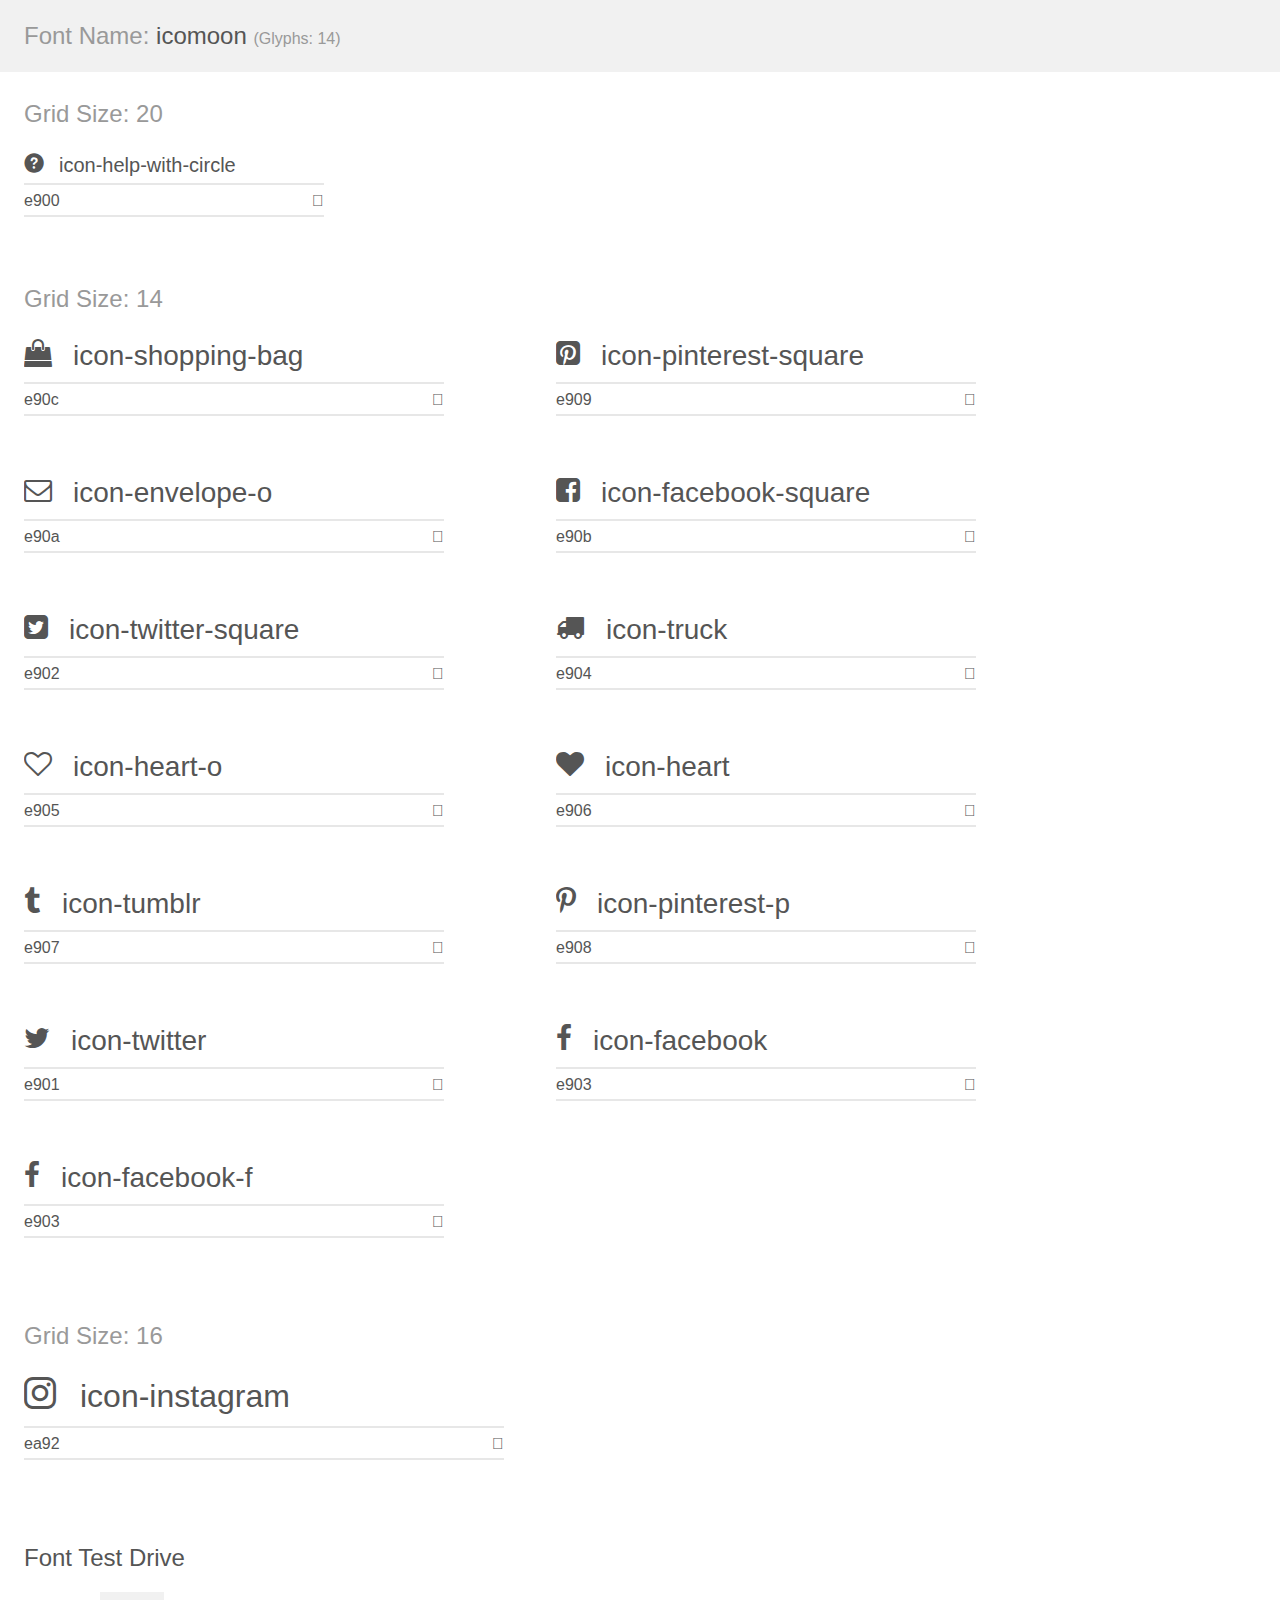
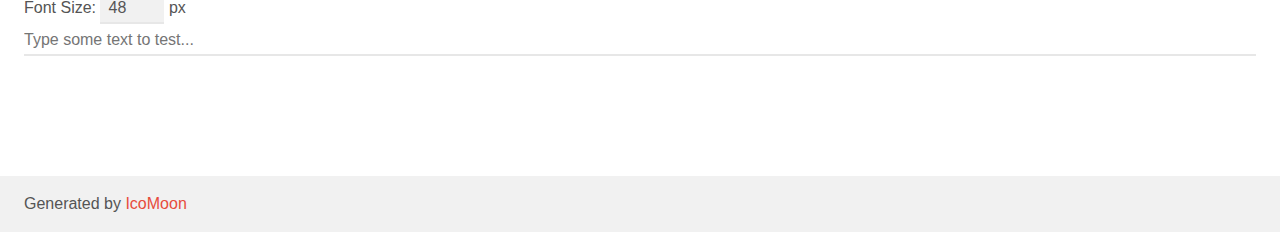
<file: icon/demo.html>
<!doctype html>
<html>
<head>
    <meta charset="utf-8">
    <title>IcoMoon Demo</title>
    <meta name="description" content="An Icon Font Generated By IcoMoon.io">
    <meta name="viewport" content="width=device-width, initial-scale=1">
    <link rel="stylesheet" href="demo-files/demo.css">
    <link rel="stylesheet" href="style.css"></head>
<body>
    <div class="bgc1 clearfix">
        <h1 class="mhmm mvm"><span class="fgc1">Font Name:</span> icomoon <small class="fgc1">(Glyphs:&nbsp;14)</small></h1>
    </div>
    <div class="clearfix mhl ptl">
        <h1 class="mvm mtn fgc1">Grid Size: 20</h1>
        <div class="glyph fs1">
            <div class="clearfix bshadow0 pbs">
                <span class="icon-help-with-circle">
                
                </span>
                <span class="mls"> icon-help-with-circle</span>
            </div>
            <fieldset class="fs0 size1of1 clearfix hidden-false">
                <input type="text" readonly value="e900" class="unit size1of2" />
                <input type="text" maxlength="1" readonly value="&#xe900;" class="unitRight size1of2 talign-right" />
            </fieldset>
            <div class="fs0 bshadow0 clearfix hidden-true">
                <span class="unit pvs fgc1">liga: </span>
                <input type="text" readonly value="" class="liga unitRight" />
            </div>
        </div>
    </div>
    <div class="clearfix mhl ptl">
        <h1 class="mvm mtn fgc1">Grid Size: 14</h1>
        <div class="glyph fs2">
            <div class="clearfix bshadow0 pbs">
                <span class="icon-shopping-bag">
                
                </span>
                <span class="mls"> icon-shopping-bag</span>
            </div>
            <fieldset class="fs0 size1of1 clearfix hidden-false">
                <input type="text" readonly value="e90c" class="unit size1of2" />
                <input type="text" maxlength="1" readonly value="&#xe90c;" class="unitRight size1of2 talign-right" />
            </fieldset>
            <div class="fs0 bshadow0 clearfix hidden-true">
                <span class="unit pvs fgc1">liga: </span>
                <input type="text" readonly value="" class="liga unitRight" />
            </div>
        </div>
        <div class="glyph fs2">
            <div class="clearfix bshadow0 pbs">
                <span class="icon-pinterest-square">
                
                </span>
                <span class="mls"> icon-pinterest-square</span>
            </div>
            <fieldset class="fs0 size1of1 clearfix hidden-false">
                <input type="text" readonly value="e909" class="unit size1of2" />
                <input type="text" maxlength="1" readonly value="&#xe909;" class="unitRight size1of2 talign-right" />
            </fieldset>
            <div class="fs0 bshadow0 clearfix hidden-true">
                <span class="unit pvs fgc1">liga: </span>
                <input type="text" readonly value="" class="liga unitRight" />
            </div>
        </div>
        <div class="glyph fs2">
            <div class="clearfix bshadow0 pbs">
                <span class="icon-envelope-o">
                
                </span>
                <span class="mls"> icon-envelope-o</span>
            </div>
            <fieldset class="fs0 size1of1 clearfix hidden-false">
                <input type="text" readonly value="e90a" class="unit size1of2" />
                <input type="text" maxlength="1" readonly value="&#xe90a;" class="unitRight size1of2 talign-right" />
            </fieldset>
            <div class="fs0 bshadow0 clearfix hidden-true">
                <span class="unit pvs fgc1">liga: </span>
                <input type="text" readonly value="" class="liga unitRight" />
            </div>
        </div>
        <div class="glyph fs2">
            <div class="clearfix bshadow0 pbs">
                <span class="icon-facebook-square">
                
                </span>
                <span class="mls"> icon-facebook-square</span>
            </div>
            <fieldset class="fs0 size1of1 clearfix hidden-false">
                <input type="text" readonly value="e90b" class="unit size1of2" />
                <input type="text" maxlength="1" readonly value="&#xe90b;" class="unitRight size1of2 talign-right" />
            </fieldset>
            <div class="fs0 bshadow0 clearfix hidden-true">
                <span class="unit pvs fgc1">liga: </span>
                <input type="text" readonly value="" class="liga unitRight" />
            </div>
        </div>
        <div class="glyph fs2">
            <div class="clearfix bshadow0 pbs">
                <span class="icon-twitter-square">
                
                </span>
                <span class="mls"> icon-twitter-square</span>
            </div>
            <fieldset class="fs0 size1of1 clearfix hidden-false">
                <input type="text" readonly value="e902" class="unit size1of2" />
                <input type="text" maxlength="1" readonly value="&#xe902;" class="unitRight size1of2 talign-right" />
            </fieldset>
            <div class="fs0 bshadow0 clearfix hidden-true">
                <span class="unit pvs fgc1">liga: </span>
                <input type="text" readonly value="" class="liga unitRight" />
            </div>
        </div>
        <div class="glyph fs2">
            <div class="clearfix bshadow0 pbs">
                <span class="icon-truck">
                
                </span>
                <span class="mls"> icon-truck</span>
            </div>
            <fieldset class="fs0 size1of1 clearfix hidden-false">
                <input type="text" readonly value="e904" class="unit size1of2" />
                <input type="text" maxlength="1" readonly value="&#xe904;" class="unitRight size1of2 talign-right" />
            </fieldset>
            <div class="fs0 bshadow0 clearfix hidden-true">
                <span class="unit pvs fgc1">liga: </span>
                <input type="text" readonly value="" class="liga unitRight" />
            </div>
        </div>
        <div class="glyph fs2">
            <div class="clearfix bshadow0 pbs">
                <span class="icon-heart-o">
                
                </span>
                <span class="mls"> icon-heart-o</span>
            </div>
            <fieldset class="fs0 size1of1 clearfix hidden-false">
                <input type="text" readonly value="e905" class="unit size1of2" />
                <input type="text" maxlength="1" readonly value="&#xe905;" class="unitRight size1of2 talign-right" />
            </fieldset>
            <div class="fs0 bshadow0 clearfix hidden-true">
                <span class="unit pvs fgc1">liga: </span>
                <input type="text" readonly value="" class="liga unitRight" />
            </div>
        </div>
        <div class="glyph fs2">
            <div class="clearfix bshadow0 pbs">
                <span class="icon-heart">
                
                </span>
                <span class="mls"> icon-heart</span>
            </div>
            <fieldset class="fs0 size1of1 clearfix hidden-false">
                <input type="text" readonly value="e906" class="unit size1of2" />
                <input type="text" maxlength="1" readonly value="&#xe906;" class="unitRight size1of2 talign-right" />
            </fieldset>
            <div class="fs0 bshadow0 clearfix hidden-true">
                <span class="unit pvs fgc1">liga: </span>
                <input type="text" readonly value="" class="liga unitRight" />
            </div>
        </div>
        <div class="glyph fs2">
            <div class="clearfix bshadow0 pbs">
                <span class="icon-tumblr">
                
                </span>
                <span class="mls"> icon-tumblr</span>
            </div>
            <fieldset class="fs0 size1of1 clearfix hidden-false">
                <input type="text" readonly value="e907" class="unit size1of2" />
                <input type="text" maxlength="1" readonly value="&#xe907;" class="unitRight size1of2 talign-right" />
            </fieldset>
            <div class="fs0 bshadow0 clearfix hidden-true">
                <span class="unit pvs fgc1">liga: </span>
                <input type="text" readonly value="" class="liga unitRight" />
            </div>
        </div>
        <div class="glyph fs2">
            <div class="clearfix bshadow0 pbs">
                <span class="icon-pinterest-p">
                
                </span>
                <span class="mls"> icon-pinterest-p</span>
            </div>
            <fieldset class="fs0 size1of1 clearfix hidden-false">
                <input type="text" readonly value="e908" class="unit size1of2" />
                <input type="text" maxlength="1" readonly value="&#xe908;" class="unitRight size1of2 talign-right" />
            </fieldset>
            <div class="fs0 bshadow0 clearfix hidden-true">
                <span class="unit pvs fgc1">liga: </span>
                <input type="text" readonly value="" class="liga unitRight" />
            </div>
        </div>
        <div class="glyph fs2">
            <div class="clearfix bshadow0 pbs">
                <span class="icon-twitter">
                
                </span>
                <span class="mls"> icon-twitter</span>
            </div>
            <fieldset class="fs0 size1of1 clearfix hidden-false">
                <input type="text" readonly value="e901" class="unit size1of2" />
                <input type="text" maxlength="1" readonly value="&#xe901;" class="unitRight size1of2 talign-right" />
            </fieldset>
            <div class="fs0 bshadow0 clearfix hidden-true">
                <span class="unit pvs fgc1">liga: </span>
                <input type="text" readonly value="" class="liga unitRight" />
            </div>
        </div>
        <div class="glyph fs2">
            <div class="clearfix bshadow0 pbs">
                <span class="icon-facebook">
                
                </span>
                <span class="mls"> icon-facebook</span>
            </div>
            <fieldset class="fs0 size1of1 clearfix hidden-false">
                <input type="text" readonly value="e903" class="unit size1of2" />
                <input type="text" maxlength="1" readonly value="&#xe903;" class="unitRight size1of2 talign-right" />
            </fieldset>
            <div class="fs0 bshadow0 clearfix hidden-true">
                <span class="unit pvs fgc1">liga: </span>
                <input type="text" readonly value="" class="liga unitRight" />
            </div>
        </div>
        <div class="glyph fs2">
            <div class="clearfix bshadow0 pbs">
                <span class="icon-facebook-f">
                
                </span>
                <span class="mls"> icon-facebook-f</span>
            </div>
            <fieldset class="fs0 size1of1 clearfix hidden-false">
                <input type="text" readonly value="e903" class="unit size1of2" />
                <input type="text" maxlength="1" readonly value="&#xe903;" class="unitRight size1of2 talign-right" />
            </fieldset>
            <div class="fs0 bshadow0 clearfix hidden-true">
                <span class="unit pvs fgc1">liga: </span>
                <input type="text" readonly value="" class="liga unitRight" />
            </div>
        </div>
    </div>
    <div class="clearfix mhl ptl">
        <h1 class="mvm mtn fgc1">Grid Size: 16</h1>
        <div class="glyph fs3">
            <div class="clearfix bshadow0 pbs">
                <span class="icon-instagram">
                
                </span>
                <span class="mls"> icon-instagram</span>
            </div>
            <fieldset class="fs0 size1of1 clearfix hidden-false">
                <input type="text" readonly value="ea92" class="unit size1of2" />
                <input type="text" maxlength="1" readonly value="&#xea92;" class="unitRight size1of2 talign-right" />
            </fieldset>
            <div class="fs0 bshadow0 clearfix hidden-true">
                <span class="unit pvs fgc1">liga: </span>
                <input type="text" readonly value="instagram, brand12" class="liga unitRight" />
            </div>
        </div>
    </div>

    <!--[if gt IE 8]><!-->
    <div class="mhl clearfix mbl">
        <h1>Font Test Drive</h1>
        <label>
            Font Size: <input id="fontSize" type="number" class="textbox0 mbm"
            min="8" value="48" />
            px
        </label>
        <input id="testText" type="text" class="phl size1of1 mvl"
        placeholder="Type some text to test..." value=""/>
        <div id="testDrive" class="icon-">&nbsp;
        </div>
    </div>
    <!--<![endif]-->
    <div class="bgc1 clearfix">
        <p class="mhl">Generated by <a href="https://icomoon.io/app">IcoMoon</a></p>
    </div>

    <script src="demo-files/demo.js"></script>
</body>
</html>
</file>
<file: icon/demo-files/demo.css>
body {
  padding: 0;
  margin: 0;
  font-family: sans-serif;
  font-size: 1em;
  line-height: 1.5;
  color: #555;
  background: #fff;
}
h1 {
  font-size: 1.5em;
  font-weight: normal;
}
small {
  font-size: .66666667em;
}
a {
  color: #e74c3c;
  text-decoration: none;
}
a:hover, a:focus {
  box-shadow: 0 1px #e74c3c;
}
.bshadow0, input {
  box-shadow: inset 0 -2px #e7e7e7;
}
input:hover {
  box-shadow: inset 0 -2px #ccc;
}
input, fieldset {
  font-family: sans-serif;
  font-size: 1em;
  margin: 0;
  padding: 0;
  border: 0;
}
input {
  color: inherit;
  line-height: 1.5;
  height: 1.5em;
  padding: .25em 0;
}
input:focus {
  outline: none;
  box-shadow: inset 0 -2px #449fdb;
}
.glyph {
  font-size: 16px;
  width: 15em;
  padding-bottom: 1em;
  margin-right: 4em;
  margin-bottom: 1em;
  float: left;
  overflow: hidden;
}
.liga {
  width: 80%;
  width: calc(100% - 2.5em);
}
.talign-right {
  text-align: right;
}
.talign-center {
  text-align: center;
}
.bgc1 {
  background: #f1f1f1;
}
.fgc1 {
  color: #999;
}
.fgc0 {
  color: #000;
}
p {
  margin-top: 1em;
  margin-bottom: 1em;
}
.mvm {
  margin-top: .75em;
  margin-bottom: .75em;
}
.mtn {
  margin-top: 0;
}
.mtl, .mal {
  margin-top: 1.5em;
}
.mbl, .mal {
  margin-bottom: 1.5em;
}
.mal, .mhl {
  margin-left: 1.5em;
  margin-right: 1.5em;
}
.mhmm {
  margin-left: 1em;
  margin-right: 1em;
}
.mls {
  margin-left: .25em;
}
.ptl {
  padding-top: 1.5em;
}
.pbs, .pvs {
  padding-bottom: .25em;
}
.pvs, .pts {
  padding-top: .25em;
}
.unit {
  float: left;
}
.unitRight {
  float: right;
}
.size1of2 {
  width: 50%;
}
.size1of1 {
  width: 100%;
}
.clearfix:before, .clearfix:after {
  content: " ";
  display: table;
}
.clearfix:after {
  clear: both;
}
.hidden-true {
  display: none;
}
.textbox0 {
  width: 3em;
  background: #f1f1f1;
  padding: .25em .5em;
  line-height: 1.5;
  height: 1.5em;
}
#testDrive {
  display: block;
  padding-top: 24px;
  line-height: 1.5;
}
.fs0 {
  font-size: 16px;
}
.fs1 {
  font-size: 20px;
}
.fs2 {
  font-size: 28px;
}
.fs3 {
  font-size: 32px;
}
</file>
<file: icon/style.css>
@font-face {
  font-family: 'icomoon';
  src:  url('fonts/icomoon.eot?by97bc');
  src:  url('fonts/icomoon.eot?by97bc#iefix') format('embedded-opentype'),
    url('fonts/icomoon.ttf?by97bc') format('truetype'),
    url('fonts/icomoon.woff?by97bc') format('woff'),
    url('fonts/icomoon.svg?by97bc#icomoon') format('svg');
  font-weight: normal;
  font-style: normal;
}

[class^="icon-"], [class*=" icon-"] {
  /* use !important to prevent issues with browser extensions that change fonts */
  font-family: 'icomoon' !important;
  speak: none;
  font-style: normal;
  font-weight: normal;
  font-variant: normal;
  text-transform: none;
  line-height: 1;

  /* Better Font Rendering =========== */
  -webkit-font-smoothing: antialiased;
  -moz-osx-font-smoothing: grayscale;
}

.icon-help-with-circle:before {
  content: "\e900";
}
.icon-shopping-bag:before {
  content: "\e90c";
}
.icon-pinterest-square:before {
  content: "\e909";
}
.icon-envelope-o:before {
  content: "\e90a";
}
.icon-facebook-square:before {
  content: "\e90b";
}
.icon-twitter-square:before {
  content: "\e902";
}
.icon-truck:before {
  content: "\e904";
}
.icon-heart-o:before {
  content: "\e905";
}
.icon-heart:before {
  content: "\e906";
}
.icon-tumblr:before {
  content: "\e907";
}
.icon-pinterest-p:before {
  content: "\e908";
}
.icon-twitter:before {
  content: "\e901";
}
.icon-facebook:before {
  content: "\e903";
}
.icon-facebook-f:before {
  content: "\e903";
}
.icon-instagram:before {
  content: "\ea92";
}
</file>
